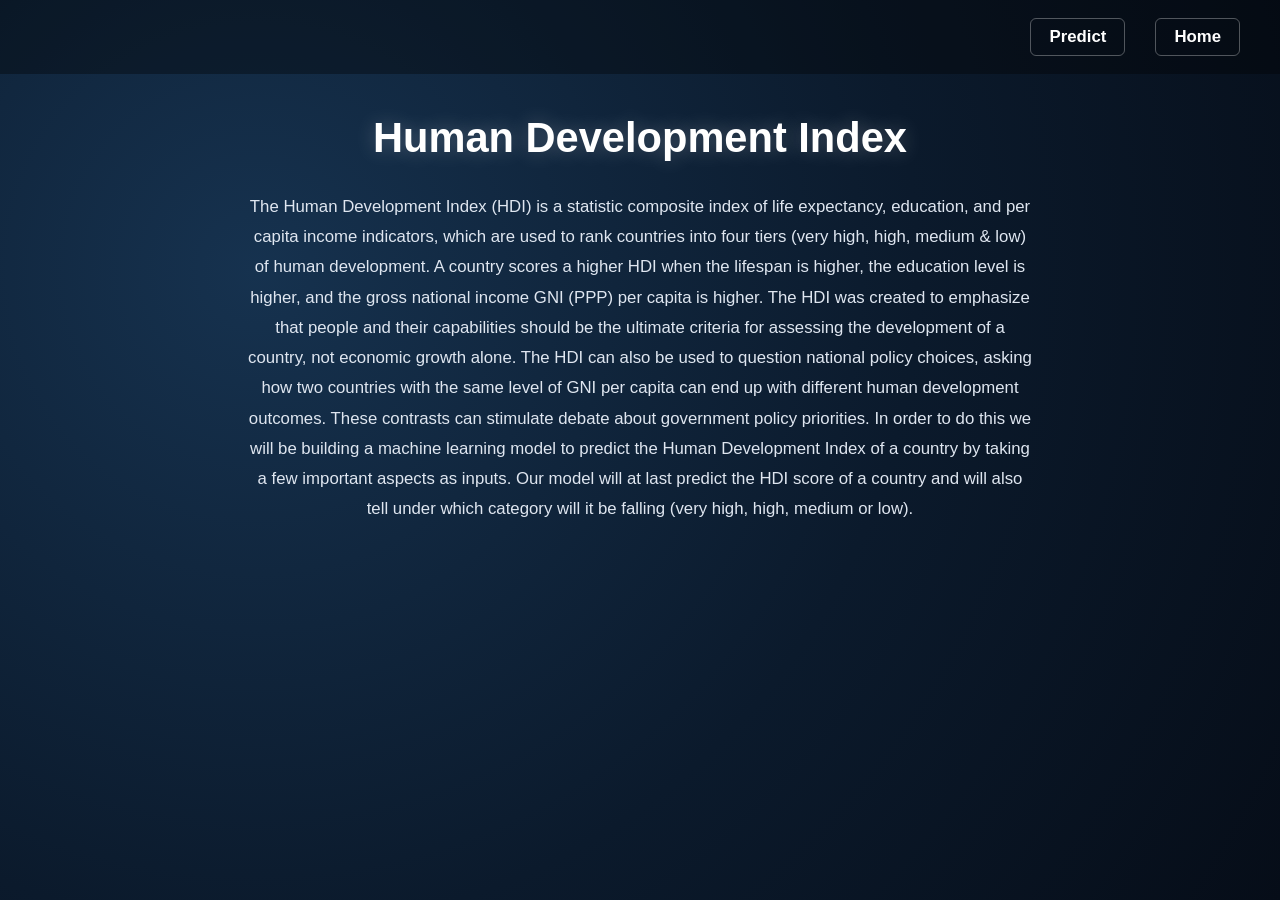
<file: hdi_app/templates/home.html>
<!DOCTYPE html>
<html lang="en">
<head>
<meta charset="UTF-8">
<title>Human Development Index</title>
<style>
    * { box-sizing: border-box; }
    body {
        margin: 0;
        font-family: 'Segoe UI', Arial, sans-serif;
        background: radial-gradient(circle at 20% 30%, #16324f 0%, #0b1a2c 55%, #060d18 100%);
        color: #fff;
        min-height: 100vh;
    }
    .navbar {
        display: flex;
        justify-content: flex-end;
        gap: 30px;
        padding: 18px 40px;
        background: rgba(0,0,0,0.35);
    }
    .navbar a {
        color: #fff;
        text-decoration: none;
        font-weight: 600;
        font-size: 1.05em;
        padding: 8px 18px;
        border: 1px solid rgba(255,255,255,0.3);
        border-radius: 6px;
        transition: 0.2s;
    }
    .navbar a:hover {
        background: #f0a500;
        color: #0b1a2c;
        border-color: #f0a500;
    }
    h1.title {
        text-align: center;
        font-family: "Comic Sans MS", "Segoe UI", sans-serif;
        color: #fff;
        font-size: 2.6em;
        margin: 40px 0 30px;
        text-shadow: 0 0 20px rgba(255,255,255,0.25);
    }
    .intro {
        max-width: 850px;
        margin: 0 auto 60px;
        padding: 0 30px;
        text-align: center;
        line-height: 1.8;
        font-size: 1.05em;
        color: #dfe6f0;
    }
</style>
</head>
<body>
    <div class="navbar">
        <a href="/Prediction">Predict</a>
        <a href="/Home">Home</a>
    </div>

    <center>
        <h1 class="title">Human Development Index</h1>
        <div class="intro">
            <p>
                The Human Development Index (HDI) is a statistic composite index of life expectancy, education,
                and per capita income indicators, which are used to rank countries into four tiers (very high, high, medium &amp; low)
                of human development. A country scores a higher HDI when the lifespan is higher, the education level is higher,
                and the gross national income GNI (PPP) per capita is higher. The HDI was created to emphasize that people and their
                capabilities should be the ultimate criteria for assessing the development of a country, not economic growth alone.
                The HDI can also be used to question national policy choices, asking how two countries with the same level of
                GNI per capita can end up with different human development outcomes. These contrasts can stimulate debate about
                government policy priorities. In order to do this we will be building a machine learning model to predict the
                Human Development Index of a country by taking a few important aspects as inputs. Our model will at last predict
                the HDI score of a country and will also tell under which category will it be falling (very high, high, medium or low).
            </p>
        </div>
    </center>
</body>
</html>
</file>
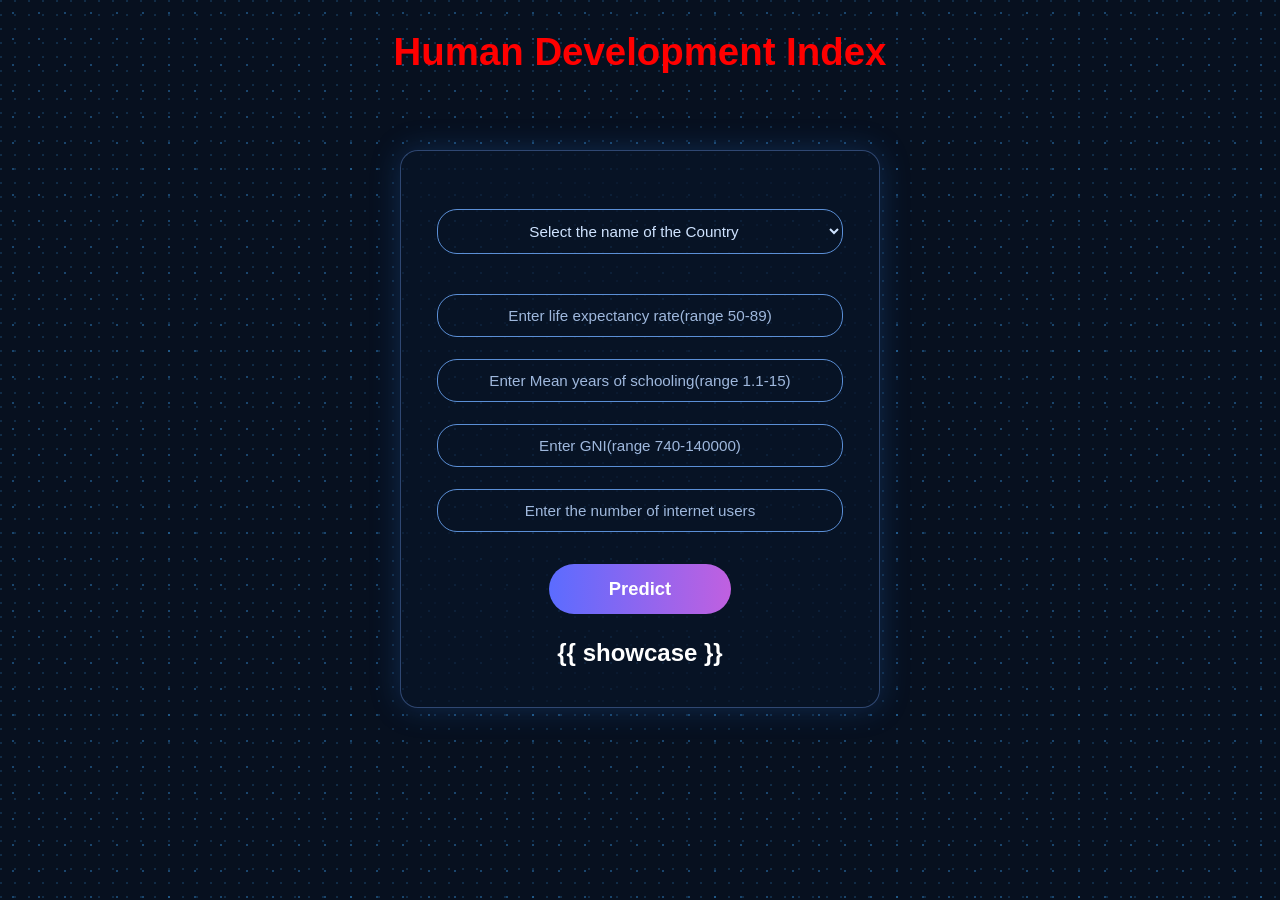
<file: hdi_app/templates/indexnew.html>
<!DOCTYPE html>
<html lang="en">
<head>
<meta charset="UTF-8">
<title>Predict HDI</title>
<style>
    * { box-sizing: border-box; }
    body {
        margin: 0;
        min-height: 100vh;
        font-family: 'Segoe UI', Arial, sans-serif;
        color: #fff;
        background-color: #07101f;
        background-image:
            radial-gradient(rgba(60,170,255,0.35) 1px, transparent 1px),
            radial-gradient(rgba(60,170,255,0.18) 1px, transparent 1px);
        background-size: 26px 26px, 14px 14px;
        background-position: 0 0, 8px 8px;
    }
    .header1 {
        text-align: center;
        padding-top: 30px;
    }
    .header1 b {
        color: #ff0000;
        font-family: "Comic Sans MS", "Segoe UI", sans-serif;
        font-size: 2.4em;
    }
    form.main {
        max-width: 480px;
        margin: 40px auto;
        padding: 40px 36px;
        background: rgba(8, 20, 40, 0.75);
        border: 1px solid rgba(120, 170, 255, 0.35);
        border-radius: 18px;
        box-shadow: 0 0 30px rgba(40, 120, 220, 0.25);
    }
    #Country {
        width: 100%;
        padding: 12px;
        margin-bottom: 22px;
        background: transparent;
        color: #cfe3ff;
        border: 1px solid #5b8fd6;
        border-radius: 20px;
        text-align: center;
        font-size: 0.95em;
    }
    #Country option { background: #0b1a2c; color: #fff; }
    .form-input {
        width: 100%;
        padding: 12px;
        margin-bottom: 22px;
        background: transparent;
        color: #cfe3ff;
        border: 1px solid #5b8fd6;
        border-radius: 20px;
        text-align: center;
        font-size: 0.95em;
    }
    .form-input::placeholder { color: #9fb8dd; }
    .logbtn {
        display: block;
        margin: 10px auto 0;
        padding: 14px 60px;
        background: linear-gradient(90deg, #5b6cff, #c060e0);
        color: #fff;
        font-size: 1.15em;
        font-weight: 600;
        border: none;
        border-radius: 30px;
        cursor: pointer;
        transition: 0.2s;
    }
    .logbtn:hover { opacity: 0.88; }
    .bor {
        margin-top: 25px;
        text-align: center;
    }
</style>
</head>
<body>
    <center><div class="header1"><font color="#FF0000"><b>Human Development Index</b></font></div></center>

    <br><br>
    <form class="main" action="/predict" method="post">
        <br>
        <center><select id="Country" name="Country">
            <option value="">Select the name of the Country</option>
            <option value="0">Afganistan</option>
            <option value="8">Australia</option>
            <option value="13">Bangladesh</option>
            <option value="31">Canada</option>
            <option value="76">India</option>
            <option value="138">Poland</option>
            <option value="179">Turkey</option>
        </select></center>

        <br>
        <input class="form-input" type="text" name="Life expectancy" placeholder="Enter life expectancy rate(range 50-89)">
        <br>
        <input class="form-input" type="text" name="Mean years of schooling" placeholder="Enter Mean years of schooling(range 1.1-15)">
        <br>
        <input class="form-input" type="text" name="Gross national income (GNI) per capita" placeholder="Enter GNI(range 740-140000)">
        <br>
        <input class="form-input" type="text" name="Internet users" placeholder="Enter the number of internet users">
        <br>
        <center><input type="submit" class="logbtn" value="Predict"></center>
        <div class="bor"><center><b><font color="white" size="5">{{ showcase }}</font></b></center></div>
    </form>
</body>
</html>
</file>
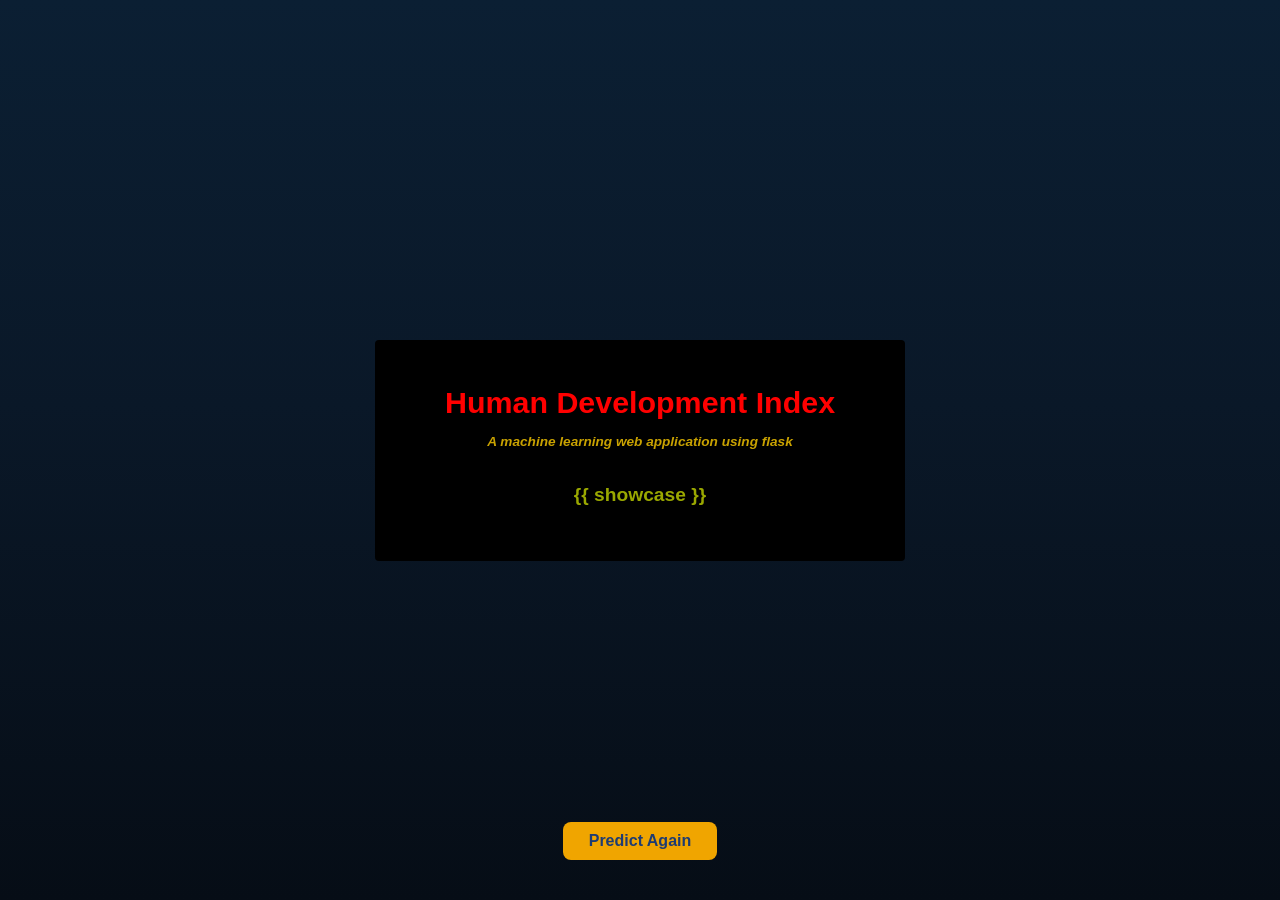
<file: hdi_app/templates/resultnew.html>
<!DOCTYPE html>
<html lang="en">
<head>
<meta charset="UTF-8">
<title>HDI Result</title>
<style>
    * { box-sizing: border-box; }
    body {
        margin: 0;
        min-height: 100vh;
        font-family: 'Segoe UI', Arial, sans-serif;
        color: #fff;
        background: linear-gradient(180deg, #0b1f33 0%, #0a1828 45%, #060d16 100%);
        display: flex;
        align-items: center;
        justify-content: center;
        text-align: center;
        position: relative;
        overflow: hidden;
    }
    .panel {
        background: #000;
        padding: 45px 70px;
        border-radius: 4px;
        max-width: 620px;
        position: relative;
        z-index: 2;
    }
    .panel h1 {
        color: #ff0000;
        font-size: 1.9em;
        margin: 0 0 14px;
    }
    .panel .subtitle {
        color: #c9a200;
        font-style: italic;
        font-weight: bold;
        font-size: 0.85em;
        margin-bottom: 35px;
    }
    .panel .result {
        color: #9aa800;
        font-weight: bold;
        font-size: 1.2em;
        margin-bottom: 10px;
    }
    a.button {
        display: inline-block;
        margin-top: 30px;
        padding: 10px 26px;
        background: #f0a500;
        color: #1e3c72;
        font-weight: bold;
        text-decoration: none;
        border-radius: 8px;
        position: relative;
        z-index: 2;
    }
    a.button:hover { background: #ffc233; }
    .footer-link { margin-top: 20px; position: relative; z-index: 2; }
</style>
</head>
<body>
    <div class="panel">
        <h1>Human Development Index</h1>
        <div class="subtitle">A machine learning web application using flask</div>
        <div class="result">{{ showcase }}</div>
    </div>
    <br>
    <div class="footer-link" style="position:absolute; bottom:40px;">
        <a class="button" href="/Prediction">Predict Again</a>
    </div>
</body>
</html>
</file>
